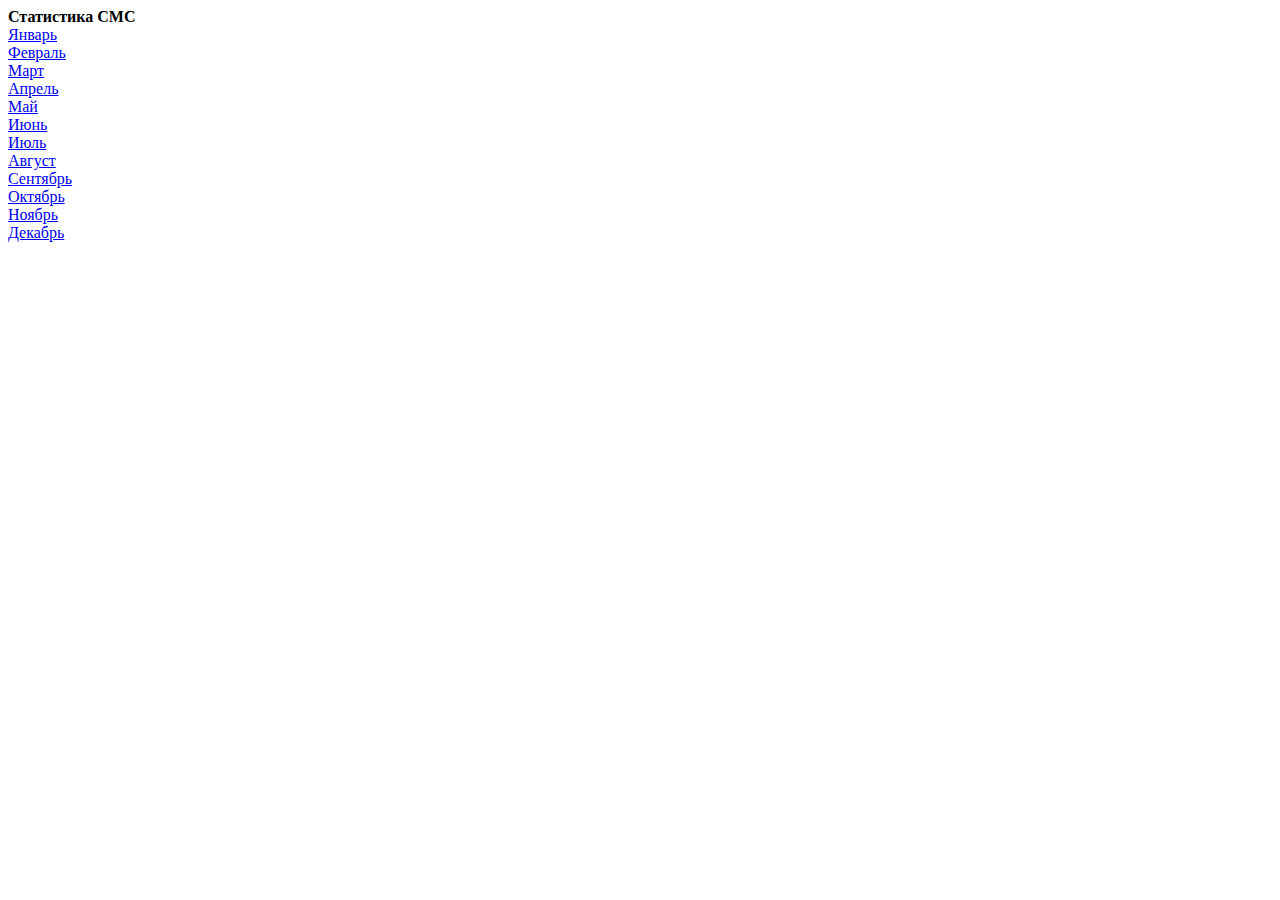
<file: src/main/resources/public/index.html>
<!DOCTYPE html PUBLIC "-//W3C//DTD XHTML 1.0 Transitional//EN" "http://www.w3.org/TR/xhtml1/DTD/xhtml1-transitional.dtd">
<html xmlns="http://www.w3.org/1999/xhtml"><head>
   <meta http-equiv="Content-Type" content="text/html; charset=utf-8">
   <title>Стастистика отправки СМС по месяцам</title>
</head>
<body><b>Статистика СМС</b>
<br>
<a href="stat/month/01">Январь</a>
<br>
<a href="stat/month/02">Февраль</a>
<br>
<a href="stat/month/03">Март</a>
<br>
<a href="stat/month/04">Апрель</a>
<br>
<a href="stat/month/05">Май</a>
<br>
<a href="stat/month/06">Июнь</a>
<br>
<a href="stat/month/07">Июль</a>
<br>
<a href="stat/month/08">Август</a>
<br>
<a href="stat/month/09">Сентябрь</a>
<br>
<a href="stat/month/10">Октябрь</a>
<br>
<a href="stat/month/11">Ноябрь</a>
<br>
<a href="stat/month/12">Декабрь</a>
<br>
</body></html>
</file>
